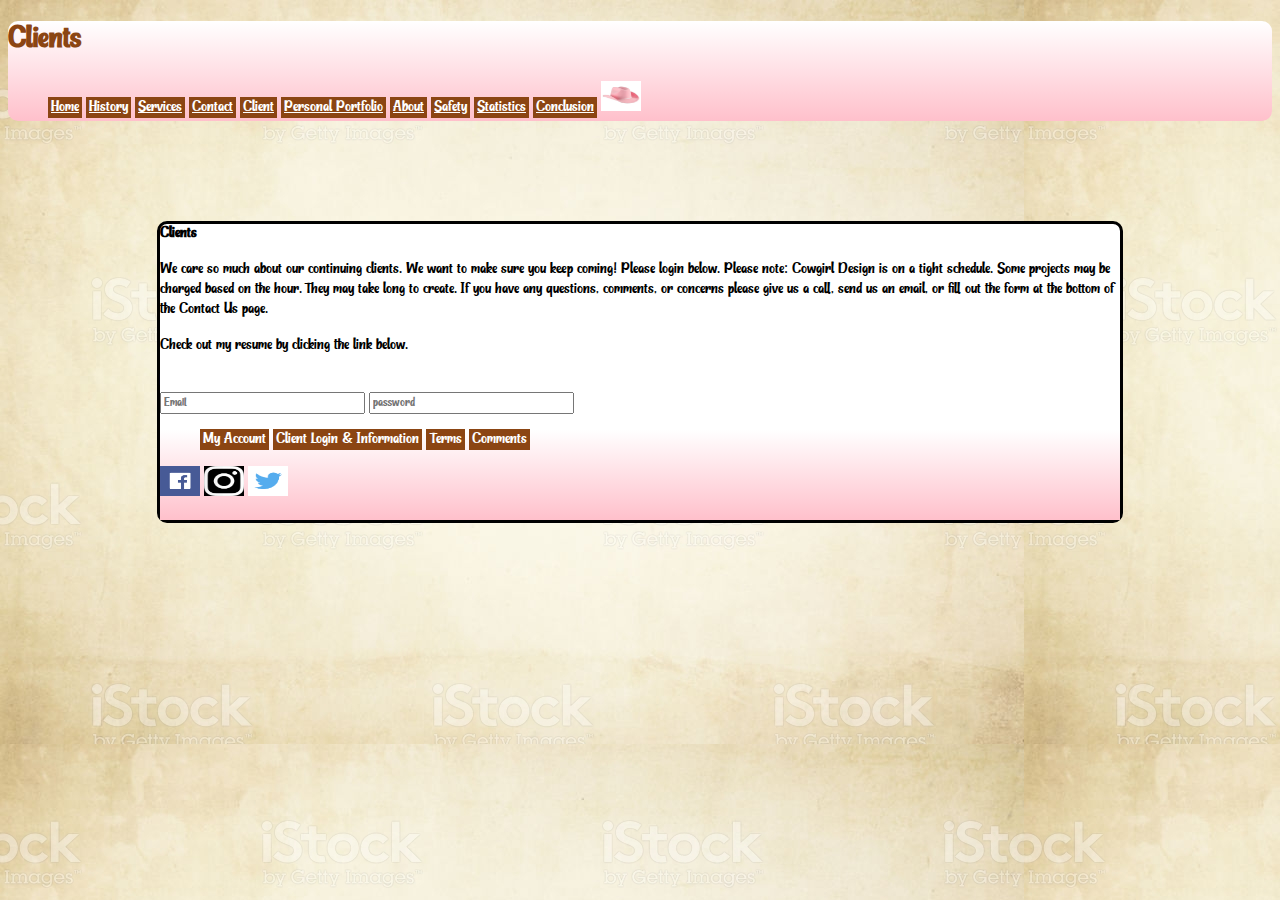
<file: clients.html>
<!doctype html>
<html>
<head>
<meta charset="utf-8">
<title>Untitled Document</title>
<link href="style.css" rel="stylesheet" type="text/css">


<script type="text/javascript">
function MM_swapImgRestore() { //v3.0
  var i,x,a=document.MM_sr; for(i=0;a&&i<a.length&&(x=a[i])&&x.oSrc;i++) x.src=x.oSrc;
}
function MM_preloadImages() { //v3.0
  var d=document; if(d.images){ if(!d.MM_p) d.MM_p=new Array();
    var i,j=d.MM_p.length,a=MM_preloadImages.arguments; for(i=0; i<a.length; i++)
    if (a[i].indexOf("#")!=0){ d.MM_p[j]=new Image; d.MM_p[j++].src=a[i];}}
}

function MM_findObj(n, d) { //v4.01
  var p,i,x;  if(!d) d=document; if((p=n.indexOf("?"))>0&&parent.frames.length) {
    d=parent.frames[n.substring(p+1)].document; n=n.substring(0,p);}
  if(!(x=d[n])&&d.all) x=d.all[n]; for (i=0;!x&&i<d.forms.length;i++) x=d.forms[i][n];
  for(i=0;!x&&d.layers&&i<d.layers.length;i++) x=MM_findObj(n,d.layers[i].document);
  if(!x && d.getElementById) x=d.getElementById(n); return x;
}

function MM_swapImage() { //v3.0
  var i,j=0,x,a=MM_swapImage.arguments; document.MM_sr=new Array; for(i=0;i<(a.length-2);i+=3)
   if ((x=MM_findObj(a[i]))!=null){document.MM_sr[j++]=x; if(!x.oSrc) x.oSrc=x.src; x.src=a[i+2];}
}
</script>
<header><body onLoad="MM_preloadImages('pink-cowboy-hat.png')">
<h1 style="color: saddlebrown">Clients</h1>
		<ul>
			<li><a href="default.html">Home</a></li>
			<li><a href="history.html">History</a></li>
			<li><a href="services.html">Services</a></li>
			<li><a href="contact.html">Contact</a></li>
			<li><a href="clients.html">Client</a></li>
			<li><a href="default.html">Personal Portfolio</a></li>
			<li><a href="about.html">About</a></li>
			<li><a href="safety.html">Safety</a></li>
			<li><a href="statistics.html">Statistics</a></li>
			<li><a href="conclusion.html">Conclusion</a></li>
		  <a href="#" onMouseOut="MM_swapImgRestore()" onMouseOver="MM_swapImage('Image4','','pink-cowboy-hat.png',1)"><img src="pink-cowboy-hat1.png" alt="" width="456" height="456" id="Image4"></a>
        </ul>
	</header>
<div class="container">
	<section>
		<b>Clients</b>
		<p>We care so much about our continuing clients. We want to make sure you keep coming! Please login below. Please note: Cowgirl Design is on a tight schedule. Some projects may be charged based on the hour. They may take long to create. If you have any questions, comments, or concerns please give us a call, send us an email, or fill out the form at the bottom of the Contact Us page.
		<p>Check out my resume by clicking the link below.</p>
		<a href="https://app.resumegenius.com/dashboard#/dashboard/resumes">Resume</a>
		<form action="loginform.php" method="post">
			<input type="text" name="email"		placeholder="Email">
			<input type="password" placeholder="password">		
		</form>
		</p>
	</section>
	<footer>
		<ul>
		  <li style="color: white">My Account</li>
		  <li style="color: white">Client Login & Information</li>
		  <li style="color: white">Terms</li>
		  <li style="color: white">Comments</li>
		</ul>
		<img src="facebook-icon-white-logo-png-transparent.png" usemap="#Map">
      <map name="Map">
        <area shape="rect" coords="6,6,96,91" href="https://www.facebook.com" alt="">
      </map>
	  <img src="instagramicon.png" usemap="#Map2">
      <map name="Map2">
        <area shape="rect" coords="3,5,47,50" href="https://www.instagram.com">
      </map>
	  <img src="twitterpng.png" usemap="#Map3">
      <map name="Map3">
        <area shape="rect" coords="4,3,46,46" href="https://www.twitter.com">
      </map>
	</footer>
</div>
</body>
</html>
</file>
<file: style.css>
body { 
	background-image: url("paperbackground.jpg");
	
}

@font-face{
	font-family: MyFirstFont;
	src: url("Summit Attack.ttf");
}

.container {
	margin: 0px auto;
	margin-top: 100px;
	width: 960px;
	border: black medium solid;
	background: white;
	border-radius: 10px;
}

img {
	width: 40px;
	height:30px;
}

header {
	height: 100px;
	background: linear-gradient(white, pink);
	border-radius: 10px;
}

a {
	color: white;
}

li {
	display: inline;
	border: solid saddlebrown;
	background: saddlebrown;
	
}

* {
	font-family: MyFirstFont;
}


footer{
	clear: both;
	height: 90px;
	background: linear-gradient(white, pink);
}
	
}

@font-face{
	font-family: MyFirstFont;
	src: url("Summit Attack.ttf");
}

.container {
	margin: 0px auto;
	margin-top: 100px;
	width: 960px;
	border: black medium solid;
	background: white;
	border-radius: 10px;
}

img {
	width: 40px;
	height:30px;
}

header {
	height: 100px;
	background: linear-gradient(white, pink);
	border-radius: 10px;
}

a {
	color: white;
}

li {
	display: inline;
	border: solid saddlebrown;
	background: saddlebrown;
	
}

* {
	font-family: MyFirstFont;
}


footer{
	clear: both;
	height: 90px;
	background: linear-gradient(white, pink);
}
</file>
